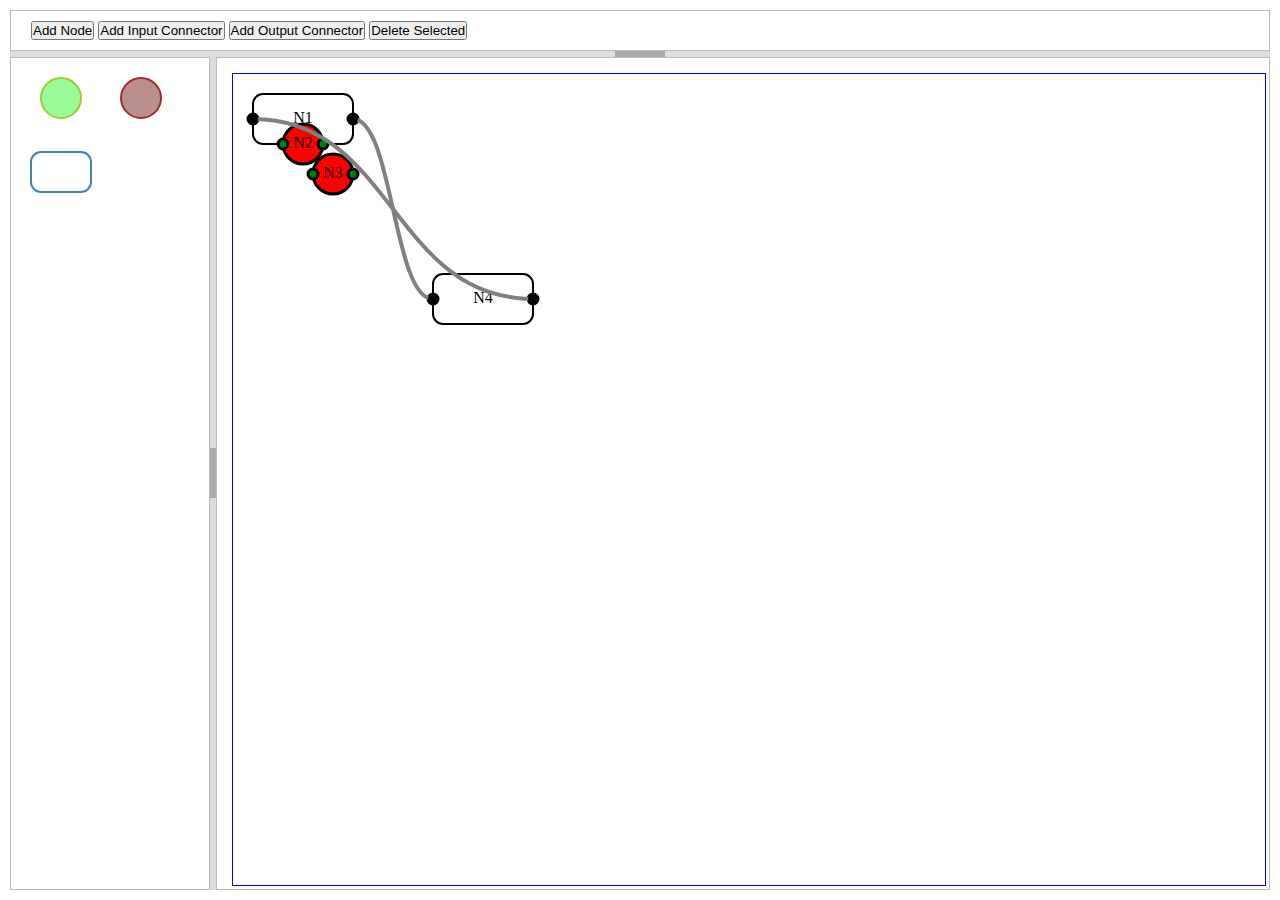
<file: Wf5.Designer/Index.html>
﻿<!DOCTYPE html>
<html xmlns="http://www.w3.org/1999/xhtml">
<head>
    <title>D5 Workflow Designer</title>
    <link rel="stylesheet" type="text/css" href="Content/ui/jquery-ui.css" />
	<link rel="stylesheet" type="text/css" href="Content/main.css" />
	<link rel="stylesheet" type="text/css" href="Content/splitter.css" />
</head>
<body ng-app='canvasApp'
      ng-controller='canvasCtrl'
      mouse-capture
      ng-keydown='keyDown($event)'
      ng-keyup='keyUp($event)'>
    <div id="leftPane" class="ui-layout-west">
        <svg width="160" height="60">
            <circle class="draggable" cx="40" cy="30" r="20" style="fill:palegreen;stroke:yellowgreen;stroke-width:2;" />
            <circle class="draggable" cx="120" cy="30" r="20" style="fill:rosybrown;stroke:brown;stroke-width:2;" />
        </svg>
        <svg width="160" height="70">
            <rect class="draggable" x="10" y="20" rx="10" ry="10" width="60" height="40" style="fill:white;stroke:steelblue;stroke-width:2;" />
        </svg>
    </div>
    <div id="rightPane" class="ui-layout-center">
        <!--
        This custom element defines the flowchart.
        -->
        <k-graph style="margin: 5px; width: 100%; height: 100%;"
                 graph="graphView">
        </k-graph>
    </div>
    <div class="ui-layout-north">
        <div style="margin-left: 10px;">
            <button ng-click="addNode()"
                    title="Add a new node to the chart">
                Add Node
            </button>
            <button ng-click="addNewInputConnector()"
                    ng-disabled="chartViewModel.getSelectedNodes().length == 0"
                    title="Add a new input connector to the selected node">
                Add Input Connector
            </button>
            <button ng-click="addNewOutputConnector()"
                    ng-disabled="chartViewModel.getSelectedNodes().length == 0"
                    title="Add a new output connector to the selected node">
                Add Output Connector
            </button>
            <button ng-click="deleteSelected()"
                    ng-disabled="chartViewModel.getSelectedNodes().length == 0
                 && chartViewModel.getSelectedConnections().length == 0"
                    title="Delete selected nodes and connections">
                Delete Selected
            </button>
        </div>
    </div>
    <link rel="stylesheet" type="text/css" href="Content/app.css" />

    <script type="text/javascript" src="Scripts/jquery-2.0.2.js"></script>
    <script type="text/javascript" src="Scripts/jquery-ui-1.10.3.min.js"></script>
    <script type="text/javascript" src="Scripts/jquery.layout-latest.min.js"></script>
    <script type="text/javascript" src="Scripts/jquery.dialogextend.1_0_1.js"></script>
    <script type="text/javascript" src="Scripts/angular.js"></script>

    <script type="text/javascript" src="AppJS/app.js"></script>
    <script type="text/javascript" src="AppJS/kgraphview.js"></script>
    <script type="text/javascript" src="AppJS/kgraphdirective.js"></script>
    <script type="text/javascript" src="AppJS/dragging_service.js"></script>
    <script type="text/javascript" src="AppJS/mouse_capture_service.js"></script>
    <script type="text/javascript" src="AppJS/svg_class.js"></script>

    <script defer="defer">
        $(function () {
            $('body').layout({
                applyDemoStyles: true
            });

            //var hi = Wf5.homeIndex();
        });
    </script>
</body>
</html>
</file>
<file: Wf5.Designer/Content/main.css>
﻿.draggable {
    cursor: move
}
</file>
<file: Wf5.Designer/Content/splitter.css>
﻿body {
	padding: 10px;
}

/*
 * Splitter container. Set this to the desired width and height
 * of the combined left and right panes. In this example, the
 * height is fixed and the width is the full width of the body,
 * less the margin on the splitter itself.
 */
#myShapSplitter {
	height: 400px;
	margin: 1em 3em;
	border: 4px solid #bdb;
	/* No padding allowed */
}
/*
 * Left-side element of the splitter. Use pixel units for the
 * min-width and max-width; the splitter plugin parses them to
 * determine the splitter movement limits. Set the width to
 * the desired initial width of the element; the plugin changes
 * the width of this element dynamically.
 */
#leftPane {
	background: #CCFFCC;
	overflow: auto;
	/* No margin or border allowed */
}
/*
 * Right-side element of the splitter.
 */
#rightPane {
	background: #E0E0E0;
	overflow: auto;
	/* No margin or border allowed */
}
/* 
 * Splitter bar style; the .active class is added when the
 * mouse is over the splitter or the splitter is focused
 * via the keyboard taborder or an accessKey. 
 */
#myShapSplitter .vsplitbar {
	width: 6px;
	background: #009999 url(images/vgrabber.gif) no-repeat center;
}
#myShapSplitter .vsplitbar.active {
	background: #da8 url(images/vgrabber.gif) no-repeat center;
	opacity: 0.7;
}
</file>
<file: Wf5.Designer/Content/app.css>
﻿/*
Generic reset.
*/

* {
	padding: 0;
	margin: 0;
}

.test {
	border: 5px red solid;
	padding: 10;
	margin: 10;
	font-family: "Times New Roman";
	font-style: italic;
}

/*
Styles for nodes and connectors.
*/

.node-rect {
	stroke: black;
	stroke-width: 2;
}

.mouseover-node-rect {
	stroke: black;
	stroke-width: 4;
}

.selected-node-rect {
	stroke: red;
	stroke-width: 3;
}

.connector-circle {
    fill: white;
    stroke: black;
    stroke-width: 2;
}

.mouseover-connector-circle {
    fill: white;
    stroke: black;
    stroke-width: 3;
}

/*
Style for links.
*/

.line {
}

.line-line {
	stroke: gray;
	stroke-width: 4;
	fill: transparent;
}	

.mouseover-line-line {
	stroke: gray;
	stroke-width: 6;
	fill: transparent;
}	

.selected-line-line {
	stroke: red;
	stroke-width: 4;
	fill: transparent;
}	

.line-endpoint {
	fill: gray;
}

.selected-line-endpoint {
	fill: red;
}	

.mouseover-line-endpoint {
	fill: gray;
}

/*
Style for the link being dragged out.
*/

.dragging-line {
	pointer-events: none;
}

.dragging-line-line {
	stroke: gray;
	stroke-width: 3;
	fill: transparent;
}	

.dragging-line-endpoint {
	fill: gray;
}

/*
The element (in this case the SVG element) that contains the draggable elements.
*/

.draggable-container {
	border: solid 1px blue;
}

/*
Drag selection rectangle.
*/

.drag-selection-rect {
	stroke: blue;
	stroke-width: 2;
	fill: transparent;
}
</file>
